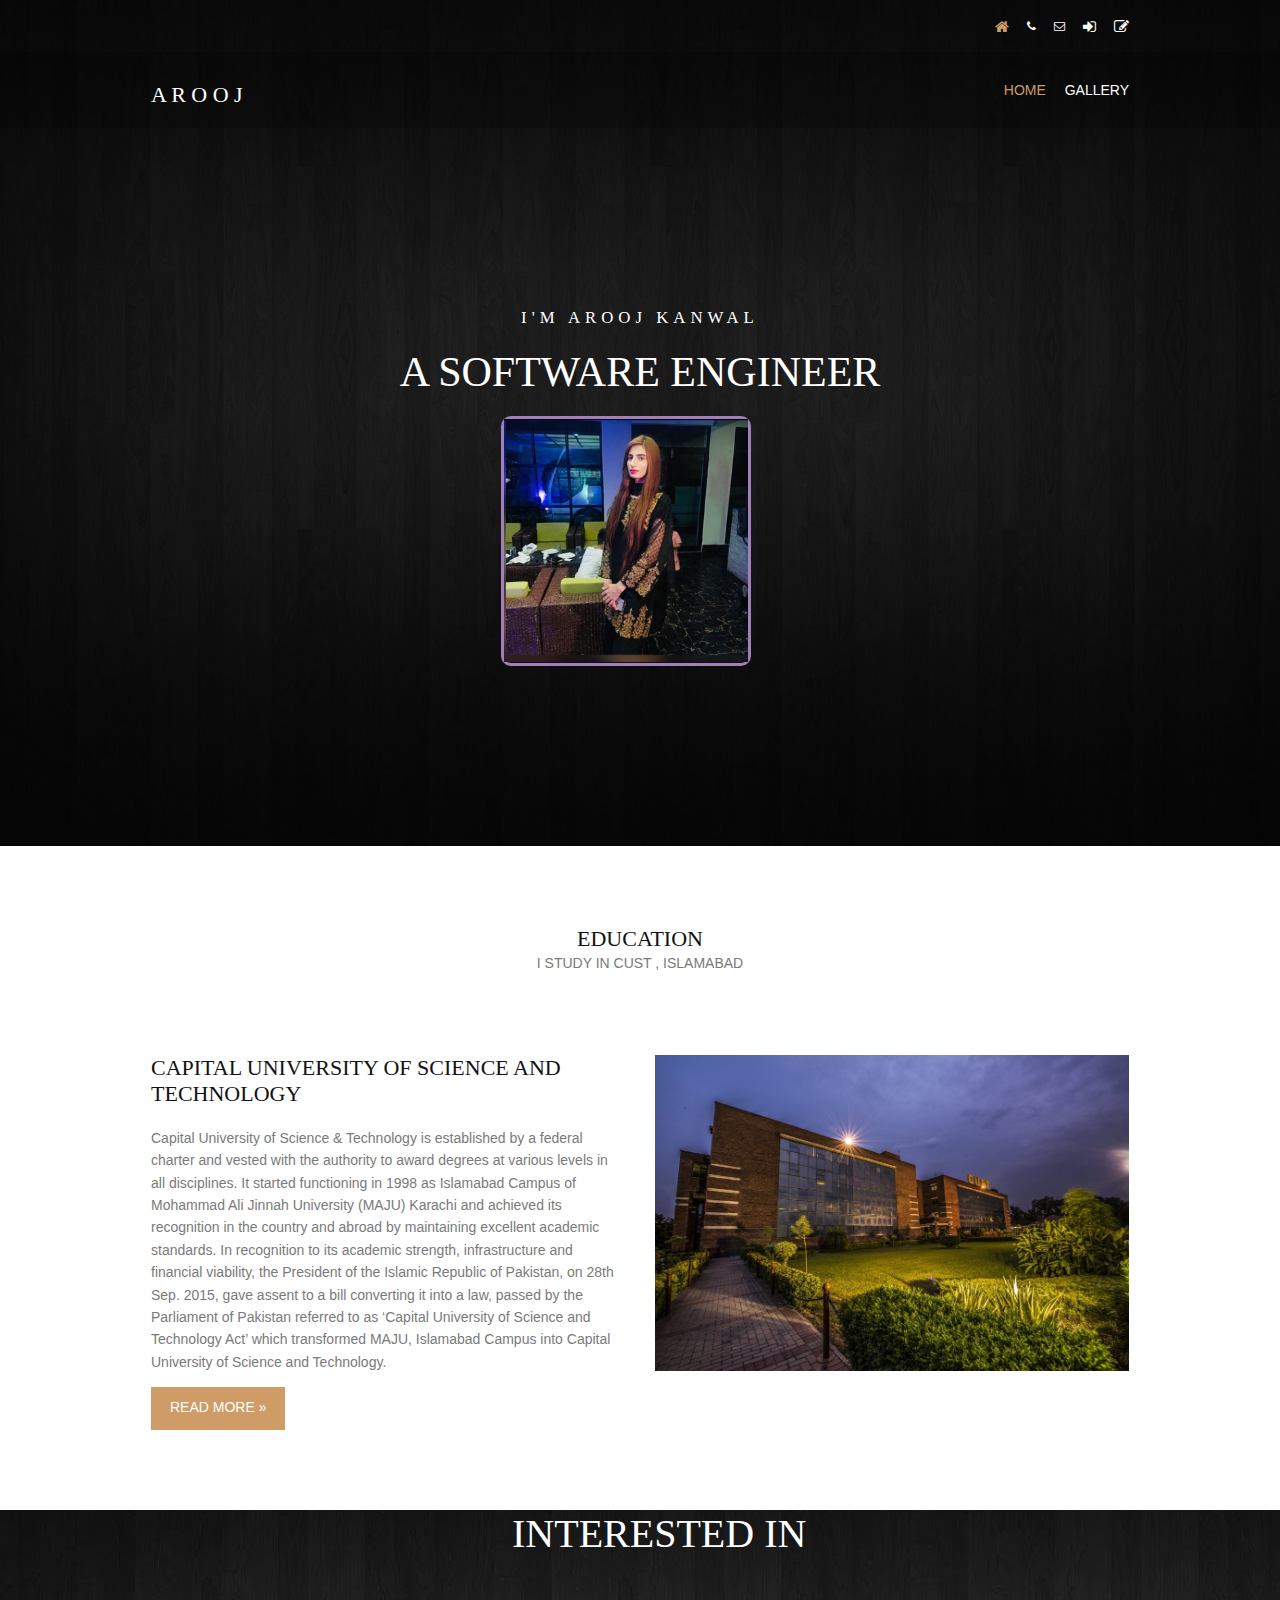
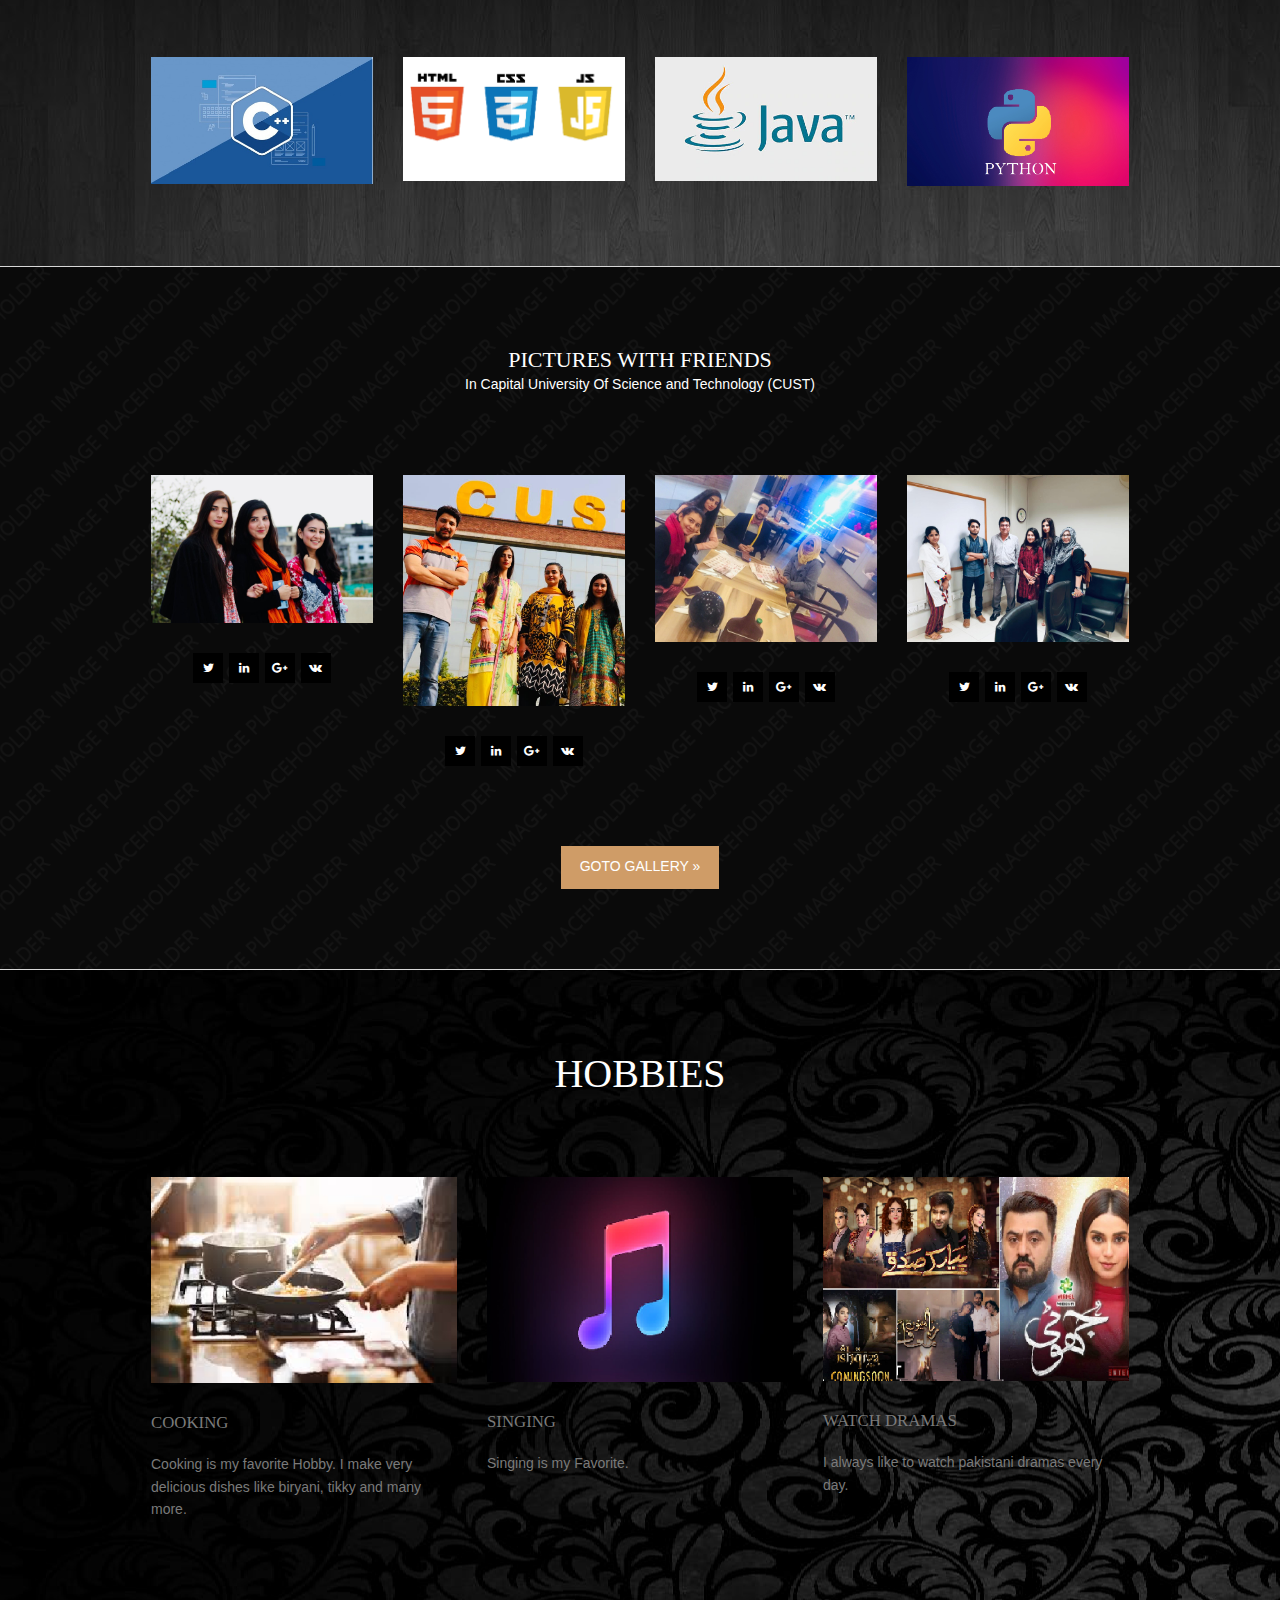
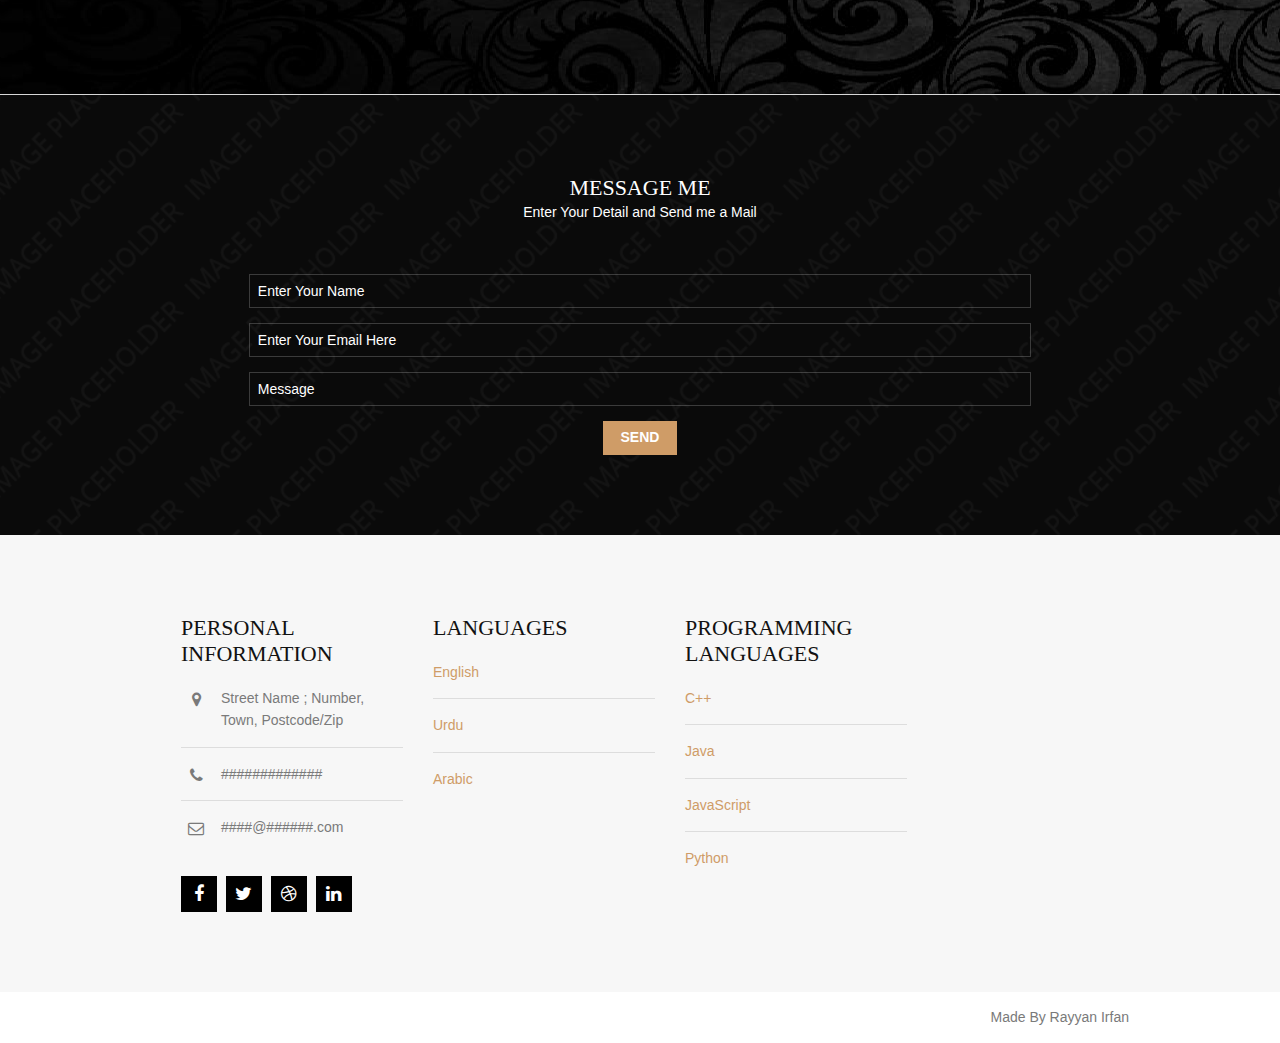
<file: index.html>
<!DOCTYPE html>

<html lang="">

<head>
  <title>My Profile</title>
  <meta charset="utf-8">
  <meta name="viewport">
  <link href="layout/styles/layout.css" rel="stylesheet" type="text/css" media="all">
</head>

<body id="top">

  <div class="bgded overlay light" style="background-image:url('images/demo/backgrounds/01.png');">
    <div class="wrapper row0">
      <div id="topbar" class="hoc clear">
        <ul class="nospace">
          <li><a href="index.html"><i class="fa fa-lg fa-home"></i></a></li>
          <li><a href="#" title="Call Us"><i class="fa fa-phone"></i></a></li>
          <li><a href="#" title="Send a Mail"><i class="fa fa-envelope-o"></i></a></li>
          <li><a href="#" title="Login"><i class="fa fa-lg fa-sign-in"></i></a></li>
          <li><a href="#" title="Sign Up"><i class="fa fa-lg fa-edit"></i></a></li>
        </ul>

      </div>
    </div>

    <div class="wrapper row1">
      <header id="header" class="hoc clear">

        <div id="logo" class="fl_left">
          <h1><a href="index.html">A R O O J</a></h1>
        </div>
        <nav id="mainav" class="fl_right">
          <ul class="clear">
            <li class="active"><a href="index.html">Home</a></li>
            <li><a href="pages/gallery.html">Gallery</a>

            </li>

        </nav>

      </header>
    </div>

    <div id="pageintro" class="hoc clear">

      <article>
        <p class="heading">I'm AROOJ KANWAL</p>
        <h3 class="heading">A SOFTWARE ENGINEER</h3>
        <div class="first-img-class">
          <img src="images/demo/gallery/2.png" alt="">
        </div>
      </article>

    </div>

  </div>

  <div class="wrapper row3">
    <main class="hoc container clear">

      <div class="sectiontitle">
        <h6 class="heading">EDUCATION</h6>
        <p>I STUDY IN CUST , ISLAMABAD</p>
      </div>
      <article class="group">
        <div class="one_half first">
          <h6 class="heading">Capital University of Science and Technology</h6>
          <p>Capital University of Science & Technology is established by a federal charter and vested with the authority to award degrees at various levels in all disciplines. It started functioning in 1998 as Islamabad Campus of Mohammad Ali Jinnah
            University (MAJU) Karachi and achieved its recognition in the country and abroad by maintaining excellent academic standards. In recognition to its academic strength, infrastructure and financial viability, the President of the Islamic
            Republic of Pakistan, on 28th Sep. 2015, gave assent to a bill converting it into a law, passed by the Parliament of Pakistan referred to as ‘Capital University of Science and Technology Act’ which transformed MAJU, Islamabad Campus into
            Capital University of Science and Technology.</p>
          <footer><a class="btn" href="http://cust.edu.pk">Read More &raquo;</a></footer>
        </div>
        <div class="one_half"><a class="imgover" href="#"><img src="images/demo/cust.jpg" alt=""></a></div>
      </article>

      <div class="clear"></div>
    </main>
  </div>
  <div class="wrapper row3" style="background-image:url('images/demo/backgrounds/01.png');">
    <h1 class="interest">INTERESTED IN </h1>
    <figure class="hoc container clear clients">


      <ul class="nospace group">
        <li class="one_quarter first"><a class="imgover" href="#"><img src="images/demo/c++.png" alt=""></a></li>
        <li class="one_quarter"><a class="imgover" href="#"><img src="images/demo/html.png" alt=""></a></li>
        <li class="one_quarter"><a class="imgover" href="#"><img src="images/demo/java.png" alt=""></a></li>
        <li class="one_quarter"><a class="imgover" href="#"><img src="images/demo/python.png" alt=""></a></li>
      </ul>

    </figure>
  </div>

  <hr class="hor">
  <div class="wrapper row2 bgded overlay" style="background-image:url('images/demo/backgrounds/03.png');">
    <section class="hoc container clear">

      <div class="sectiontitle">
        <h6 class="heading">Pictures With Friends</h6>
        <p>In Capital University Of Science and Technology (CUST)</p>
      </div>
      <div class="group team">
        <figure class="one_quarter first"><a class="imgover" href="#"><img src="images/demo/8.jpg" alt=""></a>
          <figcaption>

            <footer>
              <ul class="faico clear">
                <li><a class="faicon-twitter" href="#"><i class="fa fa-twitter"></i></a></li>
                <li><a class="faicon-linkedin" href="#"><i class="fa fa-linkedin"></i></a></li>
                <li><a class="faicon-google-plus" href="#"><i class="fa fa-google-plus"></i></a></li>
                <li><a class="faicon-vk" href="#"><i class="fa fa-vk"></i></a></li>
              </ul>
            </footer>
          </figcaption>
        </figure>
        <figure class="one_quarter"><a class="imgover" href="#"><img src="images/demo/9.jpg" alt=""></a>
          <figcaption>

            <footer>
              <ul class="faico clear">
                <li><a class="faicon-twitter" href="#"><i class="fa fa-twitter"></i></a></li>
                <li><a class="faicon-linkedin" href="#"><i class="fa fa-linkedin"></i></a></li>
                <li><a class="faicon-google-plus" href="#"><i class="fa fa-google-plus"></i></a></li>
                <li><a class="faicon-vk" href="#"><i class="fa fa-vk"></i></a></li>
              </ul>
            </footer>
          </figcaption>
        </figure>
        <figure class="one_quarter"><a class="imgover" href="#"><img src="images/demo/10.jpg" alt=""></a>
          <figcaption>


            <footer>
              <ul class="faico clear">
                <li><a class="faicon-twitter" href="#"><i class="fa fa-twitter"></i></a></li>
                <li><a class="faicon-linkedin" href="#"><i class="fa fa-linkedin"></i></a></li>
                <li><a class="faicon-google-plus" href="#"><i class="fa fa-google-plus"></i></a></li>
                <li><a class="faicon-vk" href="#"><i class="fa fa-vk"></i></a></li>
              </ul>
            </footer>
          </figcaption>
        </figure>
        <figure class="one_quarter"><a class="imgover" href="#"><img src="images/demo/11.jpg" alt=""></a>
          <figcaption>

            <footer>
              <ul class="faico clear">
                <li><a class="faicon-twitter" href="#"><i class="fa fa-twitter"></i></a></li>
                <li><a class="faicon-linkedin" href="#"><i class="fa fa-linkedin"></i></a></li>
                <li><a class="faicon-google-plus" href="#"><i class="fa fa-google-plus"></i></a></li>
                <li><a class="faicon-vk" href="#"><i class="fa fa-vk"></i></a></li>
              </ul>
            </footer>
          </figcaption>
        </figure>
      </div>
      <footer class="center"><a class="btn" href="pages/gallery.html">GOTO GALLERY &raquo;</a></footer>

    </section>
  </div>
  <hr class="hor">

  <div class="wrapper" style="background-image:url('images/demo/backgrounds/111.png');">
    <section class="hoc container clear">

      <div class="sectiontitle">
        <h6 class="heading-hobbies">HOBBIES</h6>
      </div>
      <div class="group latest">
        <article class="one_third first"><a class="imgover btmspace-30" href="#"><img src="images/demo/cooking.png" alt=""></a>
          <ul class="nospace meta">

          </ul>
          <h6 class="heading font-x1">COOKING</h6>
          <p>Cooking is my favorite Hobby. I make very delicious dishes like biryani, tikky and many more.</p>

        </article>
        <article class="one_third"><a class="imgover btmspace-30" href="#"><img src="images/demo/music.png" alt=""></a>
          <ul class="nospace meta">

          </ul>
          <h6 class="heading font-x1">Singing</h6>
          <p>Singing is my Favorite.</p>
        </article>
        <article class="one_third"><a class="imgover btmspace-30" href="#"><img src="images/demo/dramas.png" alt=""></a>
          <ul class="nospace meta">

          </ul>
          <h6 class="heading font-x1">WATCH DRAMAS</h6>
          <p>I always like to watch pakistani dramas every day.</p>
        </article>
      </div>


    </section>
  </div>
  <hr class="hor">

  <div class="wrapper row2 bgded overlay" style="background-image:url('images/demo/backgrounds/04.png');">
    <section class="hoc cta clear">

      <div class="sectiontitle">
        <h6 class="heading">MESSAGE ME</h6>
        <p>Enter Your Detail and Send me a Mail</p>
      </div>
      <form method="post" action="#">
        <fieldset>
          <input class="btmspace-15" type="text" value="" placeholder="Enter Your Name">
          <input class="btmspace-15" type="text" value="" placeholder="Enter Your Email Here">
          <input class="btmspace-15" type="text" value="" placeholder="Message">
          <button class="btn" type="submit" value="submit">Send</button>
        </fieldset>
      </form>

    </section>
  </div>

  <div class="wrapper row4">
    <footer id="footer" class="hoc clear">

      <div class="one_quarter">
        <h6 class="heading">PERSONAL INFORMATION</h6>
        <ul class="nospace btmspace-30 linklist contact">
          <li><i class="fa fa-map-marker"></i>
            <address>
              Street Name ; Number, Town, Postcode/Zip
            </address>
          </li>
          <li><i class="fa fa-phone"></i> #############</li>
          <li><i class="fa fa-envelope-o"></i> ####@######.com</li>
        </ul>
        <ul class="faico clear">
          <li><a class="faicon-facebook" href="#"><i class="fa fa-facebook"></i></a></li>
          <li><a class="faicon-twitter" href="#"><i class="fa fa-twitter"></i></a></li>
          <li><a class="faicon-dribble" href="#"><i class="fa fa-dribbble"></i></a></li>
          <li><a class="faicon-linkedin" href="#"><i class="fa fa-linkedin"></i></a></li>
        </ul>
      </div>
      <article>
        <div class="one_quarter">
          <h6 class="heading">Languages</h6>
          <ul class="nospace linklist">
            <li><a href="#">English</a></li>
            <li><a href="#">Urdu</a></li>
            <li><a href="#">Arabic</a></li>
          </ul>
        </div>
      </article>

      <div class="one_quarter">
        <h6 class="heading">Programming Languages</h6>
        <ul class="nospace linklist">
          <li><a href="#">C++</a></li>
          <li><a href="#">Java</a></li>
          <li><a href="#">JavaScript</a></li>
          <li><a href="#">Python</a></li>
        </ul>
      </div>

    </footer>
  </div>

  <div class="wrapper row5">
    <div class="hoc clear">

      <p class="fl_right">Made By Rayyan Irfan</p>

    </div>
  </div>

  <a id="backtotop" href="#top"><i class="fa fa-chevron-up"></i></a>

  <script src="layout/scripts/jquery.min.js"></script>
  <script src="layout/scripts/jquery.backtotop.js"></script>
  <script src="layout/scripts/jquery.mobilemenu.js"></script>
</body>
</html>
</file>
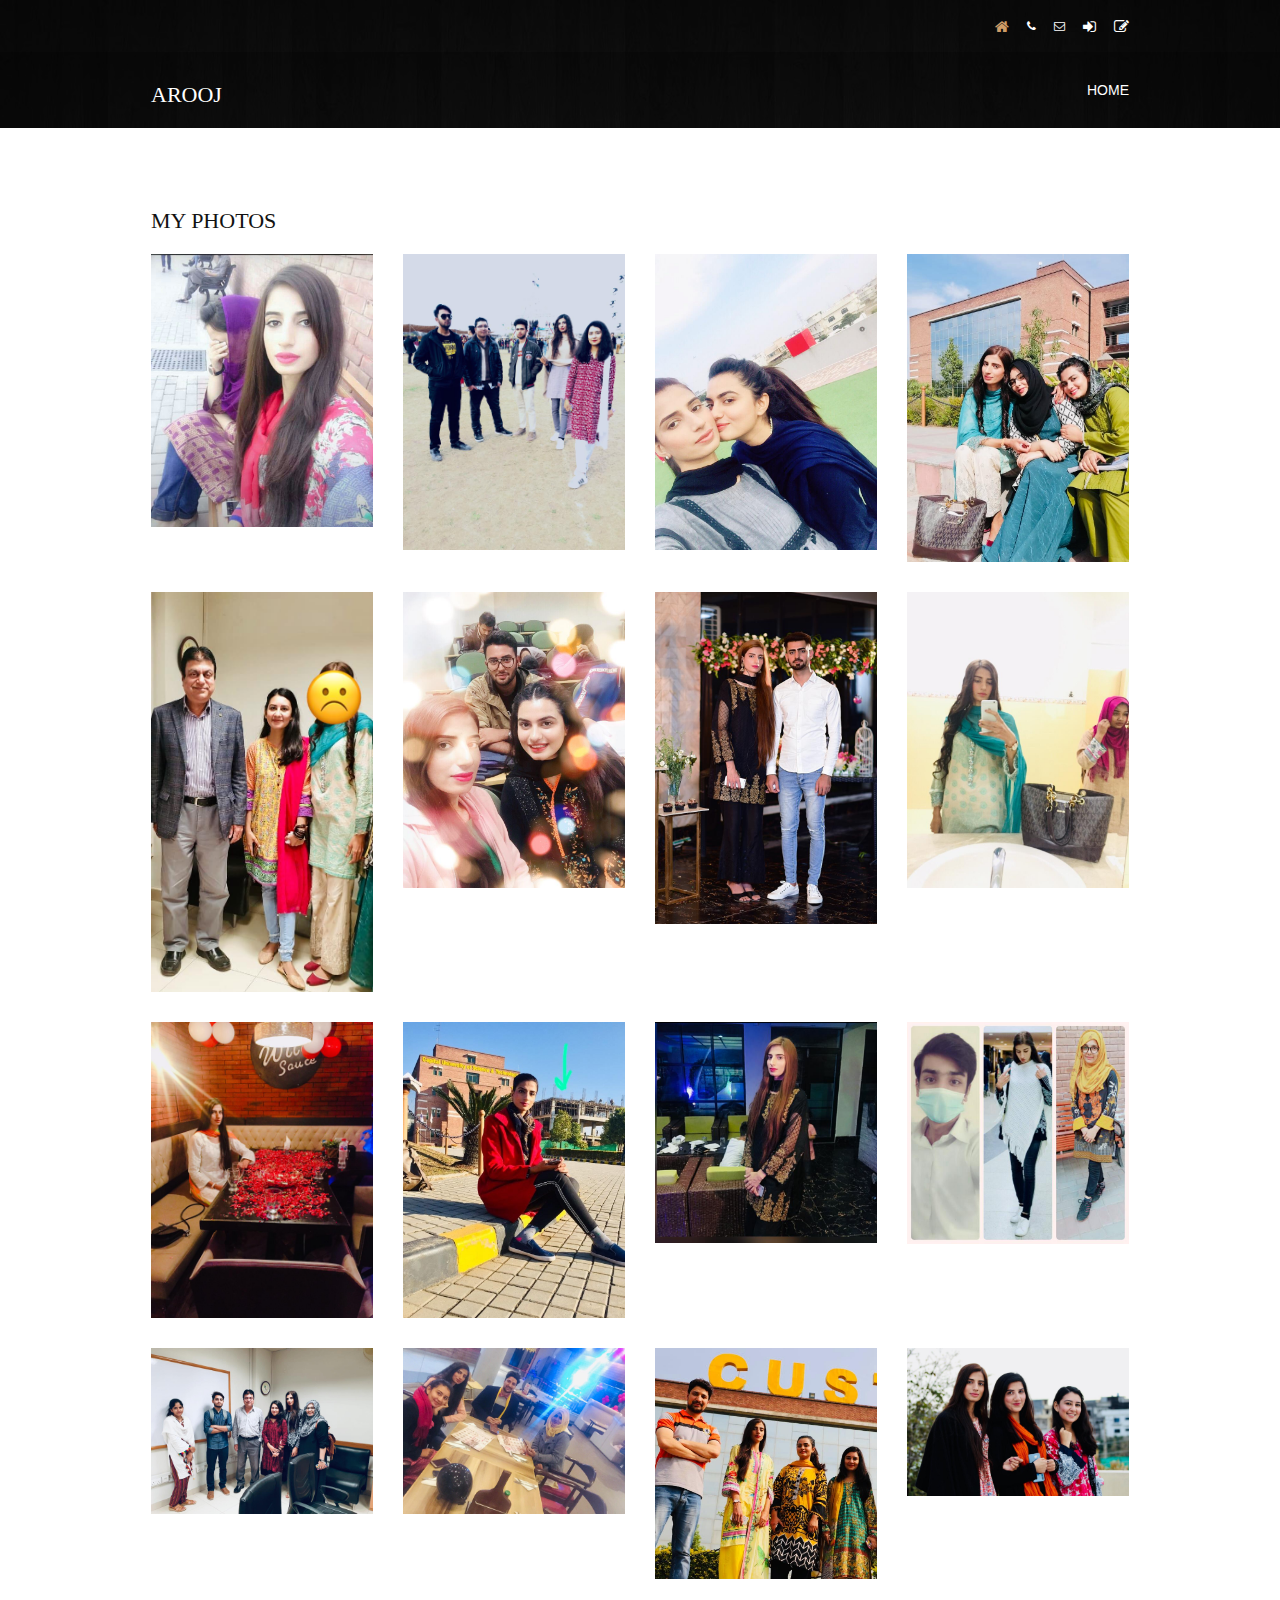
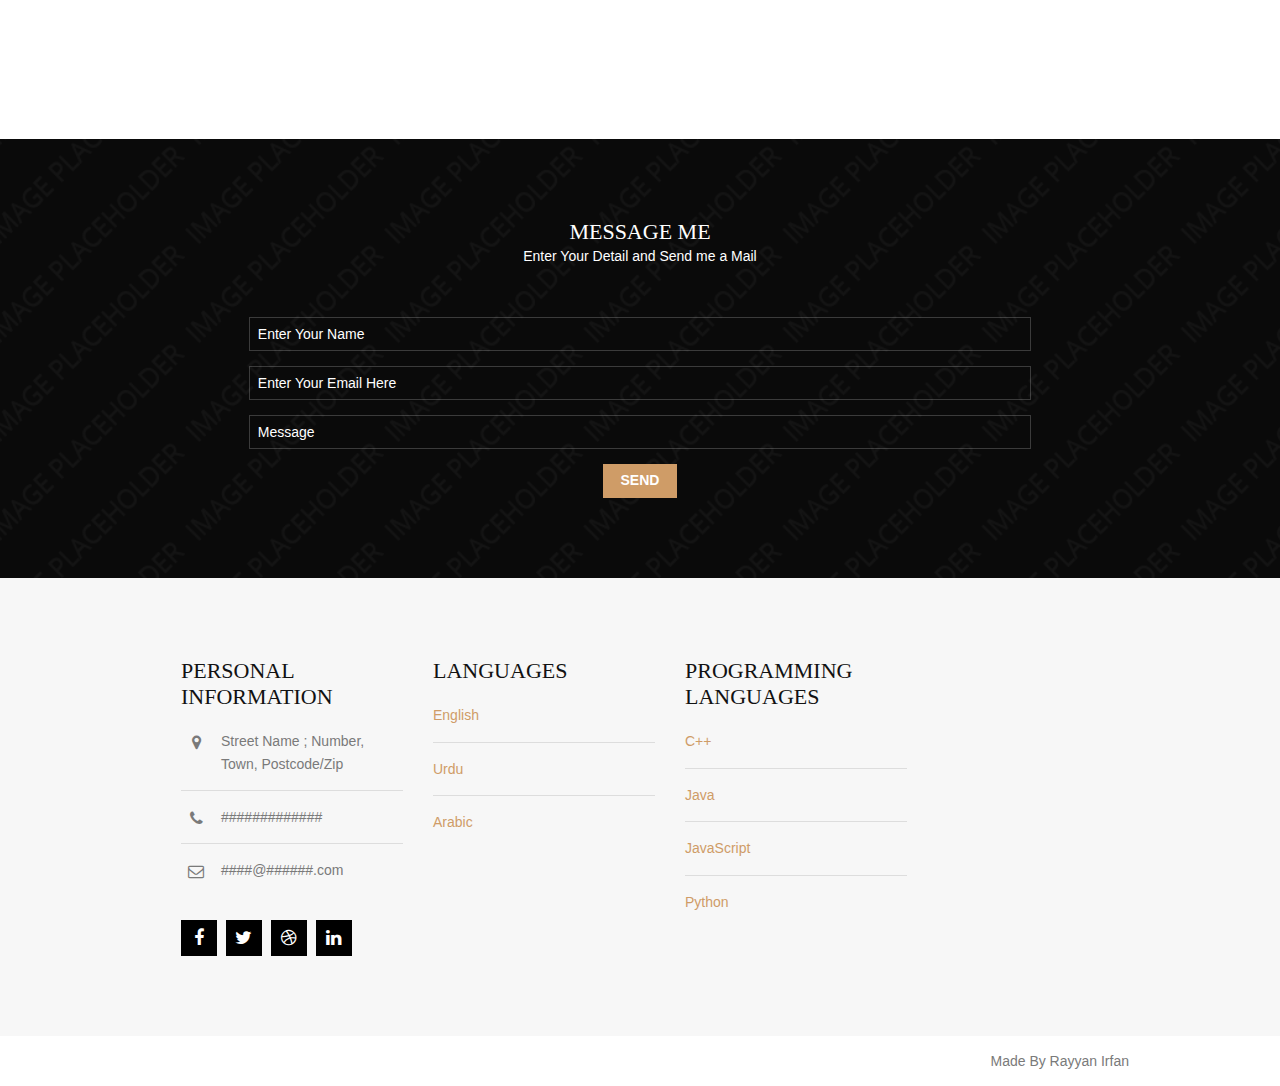
<file: pages/gallery.html>
<!DOCTYPE html>
<!--
Template Name: Miresa
Author: <a href="https://www.os-templates.com/">OS Templates</a>
Author URI: https://www.os-templates.com/
Licence: Free to use under our free template licence terms
Licence URI: https://www.os-templates.com/template-terms
-->
<html lang="">
<!-- To declare your language - read more here: https://www.w3.org/International/questions/qa-html-language-declarations -->
<head>
<title>Gallery</title>
<meta charset="utf-8">
<meta name="viewport" content="width=device-width, initial-scale=1.0, maximum-scale=1.0, user-scalable=no">
<link href="../layout/styles/layout.css" rel="stylesheet" type="text/css" media="all">
</head>
<body id="top">
<!-- ################################################################################################ -->
<!-- ################################################################################################ -->
<!-- ################################################################################################ -->
<!-- Top Background Image Wrapper -->
<div class="bgded overlay light" style="background-image:url('../images/demo/backgrounds/01.png');">
  <!-- ################################################################################################ -->
  <div class="wrapper row0">
    <div id="topbar" class="hoc clear">
      <!-- ################################################################################################ -->
      <ul class="nospace">
        <li><a href="../index.html"><i class="fa fa-lg fa-home"></i></a></li>
        <li><a href="#" title="Call Us"><i class="fa fa-phone"></i></a></li>
        <li><a href="#" title="Send a Mail"><i class="fa fa-envelope-o"></i></a></li>
        <li><a href="#" title="Login"><i class="fa fa-lg fa-sign-in"></i></a></li>
        <li><a href="#" title="Sign Up"><i class="fa fa-lg fa-edit"></i></a></li>
      </ul>
      <!-- ################################################################################################ -->
    </div>
  </div>
  <!-- ################################################################################################ -->
  <!-- ################################################################################################ -->
  <!-- ################################################################################################ -->
  <div class="wrapper row1">
    <header id="header" class="hoc clear">
      <!-- ################################################################################################ -->
      <div id="logo" class="fl_left">
        <h1><a href="../index.html">AROOJ</a></h1>
      </div>
      <nav id="mainav" class="fl_right">
        <ul class="clear">
          <li><a href="../index.html">Home</a></li>

      </nav>
      <!-- ################################################################################################ -->
    </header>
  </div>
  <!-- ################################################################################################ -->
  <!-- ################################################################################################ -->
  <!-- ################################################################################################ -->

  <!-- ################################################################################################ -->
</div>
<!-- End Top Background Image Wrapper -->
<!-- ################################################################################################ -->
<!-- ################################################################################################ -->
<!-- ################################################################################################ -->
<div class="wrapper row3">
  <main class="hoc container clear">
    <!-- main body -->
    <!-- ################################################################################################ -->
    <div class="content">
      <!-- ################################################################################################ -->
      <div id="gallery">
        <figure>
          <header class="heading">MY PHOTOS</header>
          <ul class="nospace clear">
            <li class="one_quarter first"><a href="#"><img src="../images/demo/gallery/1.jpg" alt=""></a></li>
            <li class="one_quarter"><a href="#"><img src="../images/demo/gallery/7.jpg" alt=""></a></li>
            <li class="one_quarter"><a href="#"><img src="../images/demo/gallery/3.jpg" alt=""></a></li>
            <li class="one_quarter"><a href="#"><img src="../images/demo/gallery/4.jpg" alt=""></a></li>
            <li class="one_quarter first"><a href="#"><img src="../images/demo/gallery/5.jpg" alt=""></a></li>
            <li class="one_quarter"><a href="#"><img src="../images/demo/gallery/6.jpg" alt=""></a></li>
            <li class="one_quarter"><a href="#"><img src="../images/demo/gallery/19.jpg" alt=""></a></li>
            <li class="one_quarter"><a href="#"><img src="../images/demo/gallery/12.jpg" alt=""></a></li>
            <li class="one_quarter first"><a href="#"><img src="../images/demo/gallery/17.jpg" alt=""></a></li>
            <li class="one_quarter"><a href="#"><img src="../images/demo/gallery/18.jpg" alt=""></a></li>
            <li class="one_quarter"><a href="#"><img src="../images/demo/gallery/2.png" alt=""></a></li>
            <li class="one_quarter"><a href="#"><img src="../images/demo/gallery/16.jpg" alt=""></a></li>
            <li class="one_quarter first"><a href="#"><img src="../images/demo/gallery/11.jpg" alt=""></a></li>
            <li class="one_quarter"><a href="#"><img src="../images/demo/gallery/10.jpg" alt=""></a></li>
            <li class="one_quarter"><a href="#"><img src="../images/demo/gallery/9.jpg" alt=""></a></li>
            <li class="one_quarter"><a href="#"><img src="../images/demo/gallery/8.jpg" alt=""></a></li>
          </ul>
        </figure>
      </div>
      <!-- ################################################################################################ -->
      <!-- ################################################################################################ -->
      <!-- ################################################################################################ -->
    </div>
    <!-- ################################################################################################ -->
    <!-- / main body -->
    <div class="clear"></div>
  </main>
</div>
<!-- ################################################################################################ -->
<!-- ################################################################################################ -->
<!-- ################################################################################################ -->
<div class="wrapper row2 bgded overlay" style="background-image:url('../images/demo/backgrounds/04.png');">
  <section class="hoc cta clear">
    <!-- ################################################################################################ -->
    <div class="sectiontitle">
      <h6 class="heading">MESSAGE ME</h6>
      <p>Enter Your Detail and Send me a Mail</p>
    </div>
    <form method="post" action="#">
      <fieldset>
        <input class="btmspace-15" type="text" value="" placeholder="Enter Your Name">
        <input class="btmspace-15" type="text" value="" placeholder="Enter Your Email Here">
        <input class="btmspace-15" type="text" value="" placeholder="Message">
        <button class="btn" type="submit" value="submit">Send</button>
      </fieldset>
    </form>
    <!-- ################################################################################################ -->
  </section>
</div>
<!-- ################################################################################################ -->
<!-- ################################################################################################ -->
<!-- ################################################################################################ -->
<div class="wrapper row4">
  <footer id="footer" class="hoc clear">
    <!-- ################################################################################################ -->
    <div class="one_quarter">
      <h6 class="heading">PERSONAL INFORMATION</h6>
      <ul class="nospace btmspace-30 linklist contact">
        <li><i class="fa fa-map-marker"></i>
          <address>
          Street Name ; Number, Town, Postcode/Zip
          </address>
        </li>
        <li><i class="fa fa-phone"></i> #############</li>
        <li><i class="fa fa-envelope-o"></i> ####@######.com</li>
      </ul>
      <ul class="faico clear">
        <li><a class="faicon-facebook" href="#"><i class="fa fa-facebook"></i></a></li>
        <li><a class="faicon-twitter" href="#"><i class="fa fa-twitter"></i></a></li>
        <li><a class="faicon-dribble" href="#"><i class="fa fa-dribbble"></i></a></li>
        <li><a class="faicon-linkedin" href="#"><i class="fa fa-linkedin"></i></a></li>
      </ul>
    </div>
    <article>
      <div class="one_quarter">
        <h6 class="heading">Languages</h6>
        <ul class="nospace linklist">
          <li><a href="#">English</a></li>
          <li><a href="#">Urdu</a></li>
          <li><a href="#">Arabic</a></li>
        </ul>
      </div>
    </article>

    <div class="one_quarter">
      <h6 class="heading">Programming Languages</h6>
      <ul class="nospace linklist">
        <li><a href="#">C++</a></li>
        <li><a href="#">Java</a></li>
        <li><a href="#">JavaScript</a></li>
        <li><a href="#">Python</a></li>
      </ul>
    </div>
    <!-- ################################################################################################ -->
  </footer>
</div>
<!-- ################################################################################################ -->
<!-- ################################################################################################ -->
<!-- ################################################################################################ -->
<div class="wrapper row5">
  <div  class="hoc clear">
    <!-- ################################################################################################ -->
    <p class="fl_right">Made By Rayyan Irfan</p>
    <!-- ################################################################################################ -->
  </div>
</div>
<!-- ################################################################################################ -->
<!-- ################################################################################################ -->
<!-- ################################################################################################ -->
<a id="backtotop" href="#top"><i class="fa fa-chevron-up"></i></a>
<!-- JAVASCRIPTS -->
<script src="../layout/scripts/jquery.min.js"></script>
<script src="../layout/scripts/jquery.backtotop.js"></script>
<script src="../layout/scripts/jquery.mobilemenu.js"></script>
</body>
</html>
</file>
<file: layout/styles/layout.css>
@charset "utf-8";
/*
Template Name: Miresa
Author: <a href="https://www.os-templates.com/">OS Templates</a>
Author URI: https://www.os-templates.com/
Licence: Free to use under our free template licence terms
Licence URI: https://www.os-templates.com/template-terms
File: Layout CSS
*/

@import url("font-awesome.min.css");
@import url("framework.css");


/* Rows
--------------------------------------------------------------------------------------------------------------- */
.row0, .row0 a{}
.row1, .row1 a{}
.row2, .row2 a{}
.row3, .row3 a{}
.row4, .row4 a{}
.row5, .row5 a{}


/* Top Bar
--------------------------------------------------------------------------------------------------------------- */
#topbar{padding:15px 0; font-size:.8rem; text-transform:uppercase;}

#topbar *{margin:0;}
#topbar ul{float:right;}
#topbar ul li{display:inline-block; margin-right:15px;}
#topbar ul li:last-child{margin-right:0; padding-right:0; border-right:none;}
#topbar i{line-height:normal;}


/* Header
--------------------------------------------------------------------------------------------------------------- */
#header{}

#header #logo{margin:30px 0 0 0;}
#header #logo h1{margin:0; padding:0; font-size:22px; text-transform:uppercase;}


/* Page Intro
--------------------------------------------------------------------------------------------------------------- */
#pageintro{padding:180px 0;}

#pageintro article{display: inline;
    max-width: 75%;
    margin-left: :250px;
    text-align: center;
    height: 500px;}
#pageintro .heading{margin-bottom:20px; font-size:3rem;}
#pageintro .interest{ margin-left: 10px;}
#pageintro p:first-of-type{margin:0 0 20px 0; text-transform:uppercase; font-size:1.2rem; letter-spacing:5px;}
#pageintro footer{margin-top:50px;}


/* Content Area
--------------------------------------------------------------------------------------------------------------- */
.container{padding:80px 0;}

/* Content */
.container .content{}

.sectiontitle{display:block; max-width:55%; margin:0 auto 80px; text-align:center;}
.sectiontitle *{margin:0;}

.services{margin-bottom:80px;}
.services > li > ul li{margin-bottom:10px;}
.services > li:last-child, .services > li > ul li:last-child{margin-bottom:0;}/* Used when elements stack in smaller viewports */
.services > li > ul li i{margin-right:8px;}

.clients{}
.clients li:last-child{margin-bottom:0;}/* Used when elements stack in small viewports */
.clients li a{display:inline-block; max-width:100%;}

.meta li{display:inline-block; font-size:.8rem;}
.meta li::after{margin-left:5px; content:"|";}
.meta li:last-child::after{margin:0; content:"";}

.team{margin-bottom:80px;}
.team figure{display:block; position:relative; max-width:320px;}
.team > figure:last-child{margin-bottom:0;}/* Used when elements stack in smaller viewports */
.team figure figcaption{padding-top:15px; text-align:center;}
.team figure figcaption *{margin:0;}
.team figure figcaption .heading{margin-bottom:8px; font-size:1.2rem;}
.team figure figcaption em{display:block; font-size:.8rem; font-style:normal;}
.team figure figcaption footer{margin-top:15px;}
.team figure figcaption footer .faico li{margin:0 1px;}
.team figure figcaption footer .faico li a{width:30px; height:30px; line-height:30px; font-size:12px;}

.latest{margin-bottom:80px;}
.latest article{max-width:320px;}
.latest > article:last-child{margin-bottom:0;}/* Used when elements stack in smaller viewports */

/* Comments */
#comments ul{margin:0 0 40px 0; padding:0; list-style:none;}
#comments li{margin:0 0 10px 0; padding:15px;}
#comments .avatar{float:right; margin:0 0 10px 10px; padding:3px; border:1px solid;}
#comments address{font-weight:bold;}
#comments time{font-size:smaller;}
#comments .comcont{display:block; margin:0; padding:0;}
#comments .comcont p{margin:10px 5px 10px 0; padding:0;}

#comments form{display:block; width:100%;}
#comments input, #comments textarea{width:100%; padding:10px; border:1px solid;}
#comments textarea{overflow:auto;}
#comments div{margin-bottom:15px;}
#comments input[type="submit"], #comments input[type="reset"]{display:inline-block; width:auto; min-width:150px; margin:0; padding:8px 5px; cursor:pointer;}

/* Sidebar */
.container .sidebar{}

.sidebar .sdb_holder{margin-bottom:50px;}
.sidebar .sdb_holder:last-child{margin-bottom:0;}


/* Click to Action
--------------------------------------------------------------------------------------------------------------- */
.cta{padding:80px 0; text-align:center;}

.cta .sectiontitle{margin-bottom:50px;}
.cta form{max-width:80%; margin:0 auto; padding:0;}
.cta input{width:100%; padding:8px; border:1px solid;}
.cta button{display:inline-block; padding:8px 18px 10px; border:none; text-transform:uppercase; font-weight:700; cursor:pointer;}

.first-img-class{
	display: inline-block;
margin-left: 350px;
	height:250px;
	width:250px;
	border-style: solid;
	border-radius: 10px;
  border-color: #a37eba;
}
.interest{
	margin-left: 40%;
	font-size: 40px;
	color: white;
}
.heading-hobbies{
color:white;
font-size: 40px;
}
.hor{
	margin: 0px;
	height: 0px;
}
.info{
	color: blue;
}
.info:hover{
	text-decoration: underline;
}
/* Footer
--------------------------------------------------------------------------------------------------------------- */
#footer{padding:80px 0;}

#footer .heading,{margin-bottom:50px; font-size:1.2rem;}

#footer .linklist li{display:block; margin-bottom:15px; padding:0 0 15px 0; border-bottom:1px solid;}
#footer .linklist li:last-child{margin:0; padding:0; border:none;}
#footer .linklist li::before, #footer .linklist li::after{display:table; content:"";}
#footer .linklist li, #footer .linklist li::after{clear:both;}

#footer .contact{}
#footer .contact.linklist li, #footer .contact.linklist li:last-child{position:relative; padding-left:40px;}
#footer .contact li *{margin:0; padding:0; line-height:1.6;}
#footer .contact li i{display:block; position:absolute; top:0; left:0; width:30px; font-size:16px; text-align:center;}


/* Copyright
--------------------------------------------------------------------------------------------------------------- */
#copyright{padding:20px 0;}
#copyright *{margin:0; padding:0;}


/* Transition Fade
This gives a smooth transition to "ALL" elements used in the layout - other than the navigation form used in mobile devices
If you don't want it to fade all elements, you have to list the ones you want to be faded individually
Delete it completely to stop fading
--------------------------------------------------------------------------------------------------------------- */
*, *::before, *::after{transition:all .3s ease-in-out;}
#mainav form *{transition:none !important;}


/* ------------------------------------------------------------------------------------------------------------ */
/* ------------------------------------------------------------------------------------------------------------ */
/* ------------------------------------------------------------------------------------------------------------ */
/* ------------------------------------------------------------------------------------------------------------ */
/* ------------------------------------------------------------------------------------------------------------ */


/* Navigation
--------------------------------------------------------------------------------------------------------------- */
nav ul, nav ol{margin:0; padding:0; list-style:none;}

#mainav, #breadcrumb, .sidebar nav{line-height:normal;}
#mainav .drop::after, #mainav li li .drop::after, #breadcrumb li a::after, .sidebar nav a::after{position:absolute; font-family:"FontAwesome"; font-size:10px; line-height:10px;}

/* Top Navigation */
#mainav{}
#mainav ul{text-transform:uppercase;}
#mainav ul ul{z-index:9999; position:absolute; width:180px; text-transform:none;}
#mainav ul ul ul{left:180px; top:0;}
#mainav li{display:inline-block; position:relative; margin:0 15px 0 0; padding:0;}
#mainav li:last-child{margin-right:0;}
#mainav li li{width:100%; margin:0;}
#mainav li a{display:block; padding:30px 0;}
#mainav li li a{border:solid; border-width:0 0 1px 0;}
#mainav .drop{padding-left:15px;}
#mainav li li a, #mainav li li .drop{display:block; margin:0; padding:10px 15px;}
#mainav .drop::after, #mainav li li .drop::after{content:"\f0d7";}
#mainav .drop::after{top:35px; left:5px;}
#mainav li li .drop::after{top:15px; left:5px;}
#mainav ul ul{visibility:hidden; opacity:0;}
#mainav ul li:hover > ul{visibility:visible; opacity:1;}

#mainav form{display:none; margin:0; padding:0;}
#mainav form select, #mainav form select option{display:block; cursor:pointer; outline:none;}
#mainav form select{width:100%; padding:5px; border:1px solid;}
#mainav form select option{margin:5px; padding:0; border:none;}

/* Breadcrumb */
#breadcrumb{padding:120px 0 30px;}
#breadcrumb ul{margin:0; padding:0; list-style:none; text-transform:uppercase;}
#breadcrumb li{display:inline-block; margin:0 6px 0 0; padding:0;}
#breadcrumb li a{display:block; position:relative; margin:0; padding:0 12px 0 0; font-size:12px;}
#breadcrumb li a::after{top:3px; right:0; content:"\f101";}
#breadcrumb li:last-child a{margin:0; padding:0;}
#breadcrumb li:last-child a::after{display:none;}
#breadcrumb .,.heading-hobbies{margin:0; font-size:1.6rem;}

/* Sidebar Navigation */
.sidebar nav{display:block; width:100%;}
.sidebar nav li{margin:0 0 3px 0; padding:0;}
.sidebar nav a{display:block; position:relative; margin:0; padding:5px 10px 5px 15px; text-decoration:none; border:solid; border-width:0 0 1px 0;}
.sidebar nav a::after{top:9px; left:5px; content:"\f101";}
.sidebar nav ul ul a{padding-left:35px;}
.sidebar nav ul ul a::after{left:25px;}
.sidebar nav ul ul ul a{padding-left:55px;}
.sidebar nav ul ul ul a::after{left:45px;}

/* Pagination */
.pagination{display:block; width:100%; text-align:center; clear:both;}
.pagination li{display:inline-block; margin:0 2px 0 0;}
.pagination li:last-child{margin-right:0;}
.pagination a, .pagination strong{display:block; padding:8px 11px; border:1px solid; background-clip:padding-box; font-weight:normal;}

/* Back to Top */
#backtotop{z-index:999; display:inline-block; position:fixed; visibility:hidden; bottom:20px; right:20px; width:36px; height:36px; line-height:36px; font-size:16px; text-align:center; opacity:.2;}
#backtotop i{display:block; width:100%; height:100%; line-height:inherit;}
#backtotop.visible{visibility:visible; opacity:.5;}
#backtotop:hover{opacity:1;}


/* Tables
--------------------------------------------------------------------------------------------------------------- */
table, th, td{border:1px solid; border-collapse:collapse; vertical-align:top;}
table, th{table-layout:auto;}
table{width:100%; margin-bottom:15px;}
th, td{padding:5px 8px;}
td{border-width:0 1px;}


/* Gallery
--------------------------------------------------------------------------------------------------------------- */
#gallery{display:block; width:100%; margin-bottom:50px;}
#gallery figure figcaption{display:block; width:100%; clear:both;}
#gallery li{margin-bottom:30px;}


/* Font Awesome Social Icons
--------------------------------------------------------------------------------------------------------------- */
.faico{margin:0; padding:0; list-style:none;}
.faico li{display:inline-block; margin:8px 5px 0 0; padding:0; line-height:normal;}
.faico li:last-child{margin-right:0;}
.faico a{display:inline-block; width:36px; height:36px; line-height:36px; font-size:18px; text-align:center;}

.faico a{color:#FFFFFF; background-color:#000000;}
.faico a:hover{}

.faicon-dribble:hover{background-color:#EA4C89;}
.faicon-facebook:hover{background-color:#3B5998;}
.faicon-google-plus:hover{background-color:#DB4A39;}
.faicon-linkedin:hover{background-color:#0E76A8;}
.faicon-twitter:hover{background-color:#00ACEE;}
.faicon-vk:hover{background-color:#4E658E;}


/* ------------------------------------------------------------------------------------------------------------ */
/* ------------------------------------------------------------------------------------------------------------ */
/* ------------------------------------------------------------------------------------------------------------ */
/* ------------------------------------------------------------------------------------------------------------ */
/* ------------------------------------------------------------------------------------------------------------ */


/* Colours
--------------------------------------------------------------------------------------------------------------- */
body{color:#7A7A7A; background-color:#FFFFFF;}
a{color:#CF9C67;}
a:active, a:focus{background:transparent;}/* IE10 + 11 Bugfix - prevents grey background */
hr, .borderedbox{border-color:#D7D7D7;}
label span{color:#FF0000; background-color:inherit;}
input:focus, textarea:focus, *:required:focus{border-color:#CF9C67;}

.overlay{color:#FFFFFF; background-color:inherit;}
.overlay::after{color:inherit; background-color:rgba(0,0,0,.8);}
.overlay.light::after{background-color:rgba(0,0,0,.55);}

.btn, .btn.inverse:hover{color:#FFFFFF; background-color:#CF9C67; border-color:#CF9C67;}
.btn:hover, .btn.inverse{color:inherit; background-color:transparent; border-color:inherit;}




/* Rows */
.row0, .row0 a{color:#FFFFFF;}
.row1{color:#FFFFFF; background-color:rgba(0,0,0,.2);}
.row2{color:#FFFFFF; background-color:#222222;}
.row3{color:#7A7A7A; background-color:#FFFFFF;}
.row4{color:#7A7A7A; background-color:#F7F7F7;}
.row5, .row5 a{color:#7A7A7A; background-color:#FFFFFF;}

.row3 .heading, .row4 .heading{color:#121212;}


/* Top Bar */
#topbar ul li:first-child a{color:#CF9C67;}


/* Header */
#header #logo a{color:inherit;}


/* Page Intro */
#pageintro{color:#FFFFFF;}


/* Content Area */
.services a, .services > li > ul li:hover i{color:#FFFFFF;}
.services a:hover, .services > li > ul li i{color:#CF9C67;}


/* Click to Action */
.cta input{background-color:transparent; border-color:rgba(255,255,255,.2);}
.cta:hover input{color:#FFFFFF; border-color:rgba(255,255,255,1);}
.cta input:focus{border-color:#CF9C67;}
.cta button{color:#FFFFFF; background-color:#CF9C67;}
/* The following was requested from one of our users, it's the so-called "must have" cross-browser placeholder text colouring:
if your not worried about it, simply delete it, as the placeholder will take on the default preset colour, but it will be rendered differently in each browser */
.cta input[type="text"][placeholder]{color:#FFFFFF;}/* W3C */
.cta ::-webkit-input-placeholder{color:#FFFFFF;}/* Chrome */
.cta :-ms-input-placeholder{color:#FFFFFF;}/* IE 10+ */
.cta ::-moz-placeholder{color:#FFFFFF; opacity:1;}/* FF 19+ */
.cta :-moz-placeholder{color:#FFFFFF; opacity:1;}/* FF -19 */


/* Footer */
#footer hr, #footer .borderedbox, #footer .linklist li{border-color:rgba(0,0,0,.1);}


/* Navigation */
#mainav li a{color:inherit;}
#mainav .active a, #mainav a:hover, #mainav li:hover > a{color:#CF9C67; background-color:inherit;}
#mainav li li a, #mainav .active li a{color:#FFFFFF; background-color:rgba(0,0,0,.2); border-color:rgba(0,0,0,.2);}
#mainav li li:hover > a, #mainav .active .active > a{color:#FFFFFF; background-color:#CF9C67;}
#mainav form select{color:#FFFFFF; background-color:#000000;}

#breadcrumb a{color:inherit; background-color:inherit;}
#breadcrumb li:last-child a{color:#CF9C67;}

.container .sidebar nav a{color:inherit; border-color:#D7D7D7;}
.container .sidebar nav a:hover{color:#CF9C67;}

.pagination a, .pagination strong{border-color:#D7D7D7;}
.pagination .current *{color:#FFFFFF; background-color:#CF9C67;}

#backtotop{color:#FFFFFF; background-color:#CF9C67;}


/* Tables + Comments */
table, th, td, #comments .avatar, #comments input, #comments textarea{border-color:#D7D7D7;}
#comments input:focus, #comments textarea:focus, #comments *:required:focus{border-color:#CF9C67;}
th{color:#FFFFFF; background-color:#373737;}
tr, #comments li, #comments input[type="submit"], #comments input[type="reset"]{color:inherit; background-color:#FBFBFB;}
tr:nth-child(even), #comments li:nth-child(even){color:inherit; background-color:#F7F7F7;}
table a, #comments a{background-color:inherit;}


/* ------------------------------------------------------------------------------------------------------------ */
/* ------------------------------------------------------------------------------------------------------------ */
/* ------------------------------------------------------------------------------------------------------------ */
/* ------------------------------------------------------------------------------------------------------------ */
/* ------------------------------------------------------------------------------------------------------------ */


/* Media Queries
--------------------------------------------------------------------------------------------------------------- */
@-ms-viewport{width:device-width;}


/* Max Wrapper Width - Laptop, Desktop etc.
--------------------------------------------------------------------------------------------------------------- */
@media screen and (min-width:978px){
	.hoc{max-width:978px;}
}


/* Mobile Devices
--------------------------------------------------------------------------------------------------------------- */
@media screen and (max-width:900px){
	.hoc{max-width:90%;}

	#topbar{}

	#header{padding:30px 0;}
	#header #logo{margin-top:3px;}

	#mainav{}
	#mainav ul{display:none;}
	#mainav form{display:block;}

	#breadcrumb{}

	.container{}
	#comments input[type="reset"]{margin-top:10px;}
	.pagination li{display:inline-block; margin:0 5px 5px 0;}

	#footer{}

	#copyright{}
	#copyright p:first-of-type{margin-bottom:10px;}
}


@media screen and (max-width:750px){
	.imgl, .imgr{display:inline-block; float:none; margin:0 0 10px 0;}
	.fl_left{display:block; float:none;}
	.group .group > *:last-child, .clear .clear > *:last-child, .clear .group > *:last-child, .group .clear > *:last-child{margin-bottom:0;}/* Experimental - Needs more testing in different situations, stops double margin when stacking */
	.one_half, .one_third, .two_third, .one_quarter, .two_quarter, .three_quarter{display:inline-block; float:none; width:auto; margin:0 0 30px 0; padding:0; }

	#header{text-align:center;}
	#header #logo{margin:0 0 15px 0;}

	#pageintro article{max-width:none; text-align:left;}
	#pageintro .heading{padding-left: 100px;font-size:1.5rem;}
	#pageintro .interest{ padding-left: 50px; font-size: 20px;}
#pageintro .first-img-class{margin-left: 100px;}
	.sectiontitle{max-width:none;}

	.services + footer{text-align:left;}

	.cta > :first-child{margin-top:0;}
}


/* Other
--------------------------------------------------------------------------------------------------------------- */
@media screen and (max-width:650px){
	.scrollable{display:block; width:100%; margin:0 0 30px 0; padding:0 0 15px 0; overflow:auto; overflow-x:scroll;}
	.scrollable table{margin:0; padding:0; white-space:nowrap;}

	.inline li{display:block; margin-bottom:10px;}
	.pushright li{margin-right:0;}

	.font-x2{font-size:1.4rem;}
	.font-x3{font-size:1.6rem;}
}
</file>
